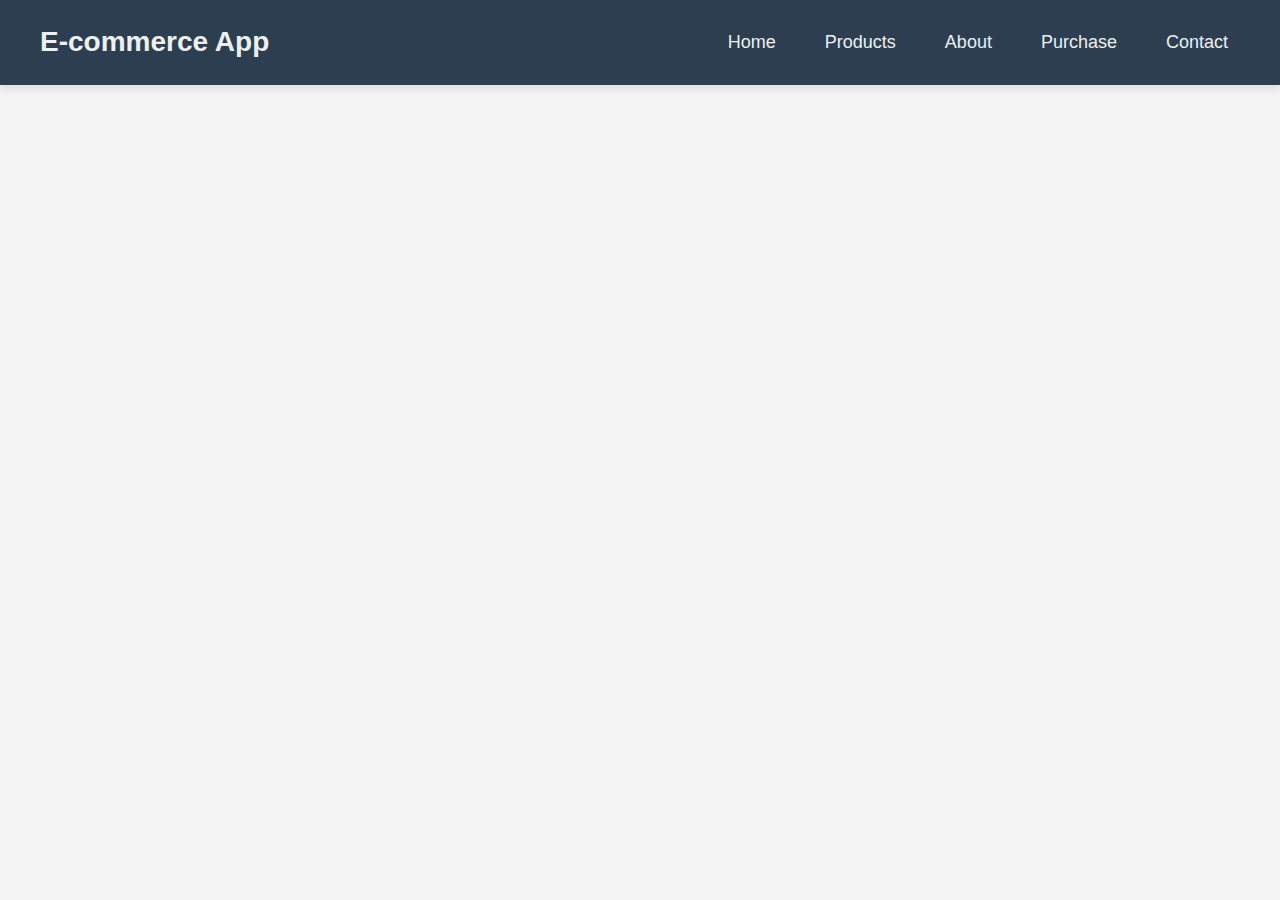
<file: index.html>
<!DOCTYPE html>
<html lang="en">
<head>
  <meta charset="UTF-8" />
  <meta name="viewport" content="width=device-width, initial-scale=1.0"/>
  <title>E-commerce App</title>
  <link rel="stylesheet" href="./style.css" />
</head>
<body>
  <div class="navbar">
    <h1>E-commerce App</h1>
    <nav>
      <div>Home</div>
      <div>Products</div>
      <div>About</div>
      <div>Purchase</div>
      <div>Contact</div>
    </nav>
  </div>

  <div class="align">
    <div id="container" style="display: flex; flex-wrap: wrap;"></div>
  </div>

  <script src="./fetch.js"></script>
</body>
</html>
</file>
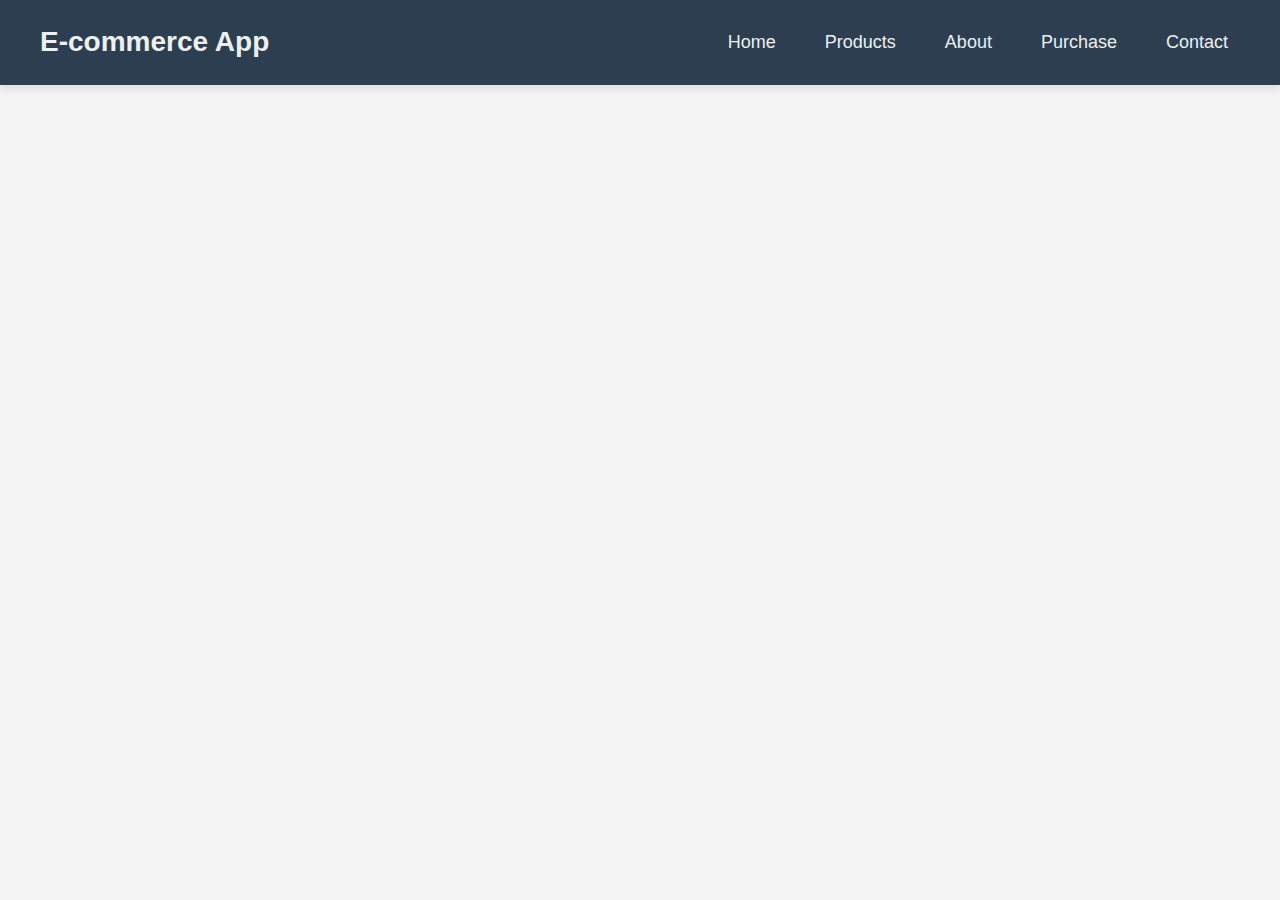
<file: AddTo.html>
<!DOCTYPE html>
<html lang="en">
<head>
  <meta charset="UTF-8" />
  <meta name="viewport" content="width=device-width, initial-scale=1.0"/>
  <title>Add to Cart</title>
  <link rel="stylesheet" href="./style.css" />
</head>
<body>
  <div class="navbar">
    <h1>E-commerce App</h1>
    <nav>
      <div>Home</div>
      <div>Products</div>
      <div>About</div>
      <div>Purchase</div>
      <div>Contact</div>
    </nav>
  </div>

  <div class="space">
    <div id="container2" style="display: flex; flex-wrap: wrap;"></div>
    <hr />
    <div id="totalPrice" style="text-align:center; font-size: 24px; margin: 20px;"></div>
  </div>

  <script src="./add.js"></script>
</body>
</html>
</file>
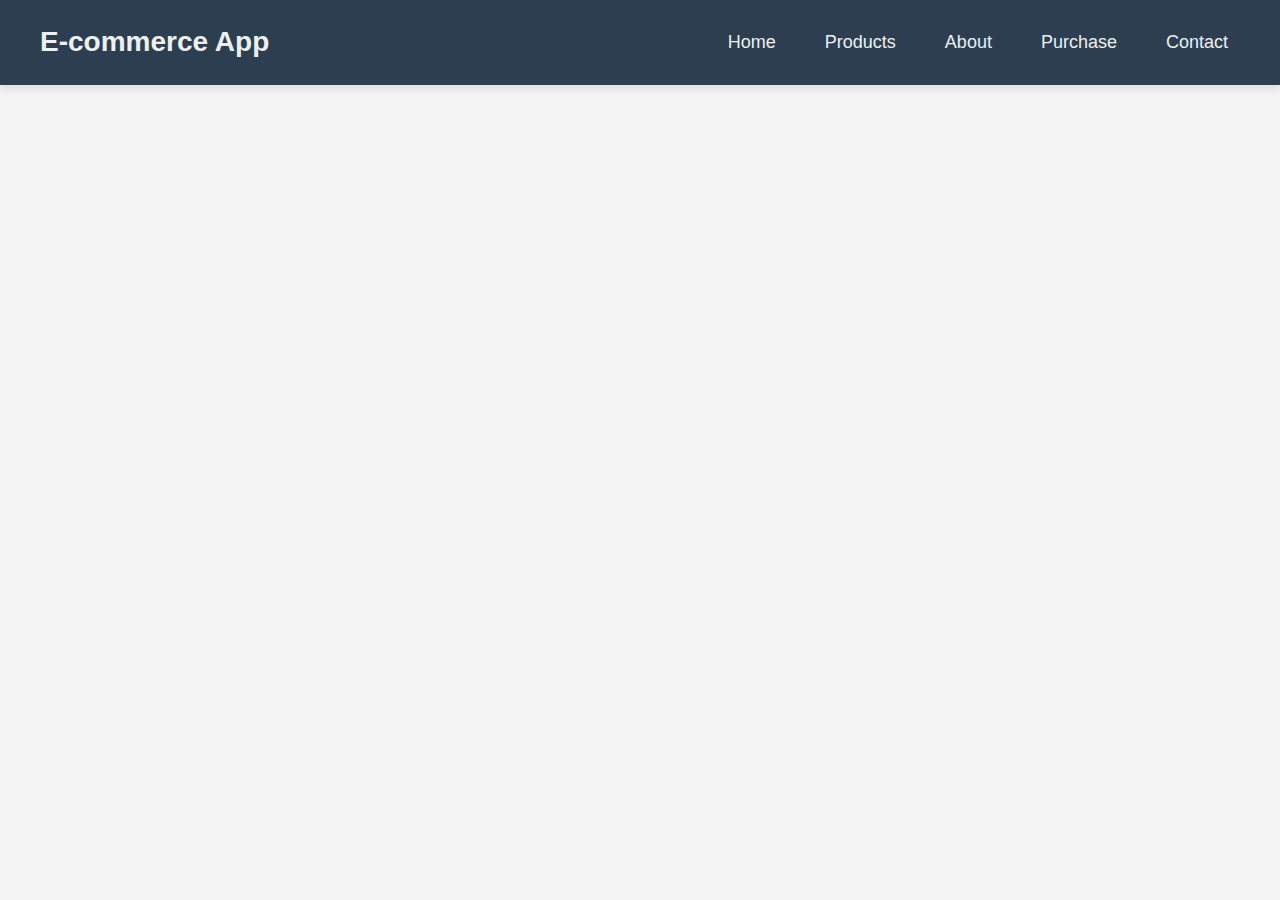
<file: details.html>
<!DOCTYPE html>
<html lang="en">
<head>
  <meta charset="UTF-8" />
  <meta name="viewport" content="width=device-width, initial-scale=1.0"/>
  <title>Product Details</title>
  <link rel="stylesheet" href="./style.css" />
</head>
<body>
  <div class="navbar">
    <h1>E-commerce App</h1>
    <nav>
      <div>Home</div>
      <div>Products</div>
      <div>About</div>
      <div>Purchase</div>
      <div>Contact</div>
    </nav>
  </div>

  <div class="space">
    <div id="container2" style="display: flex; flex-wrap: wrap;"></div>
  </div>

  <script src="./details.js"></script>
</body>
</html>
</file>
<file: style.css>
* {
  margin: 0;
  padding: 0;
  box-sizing: border-box;
}

body {
  font-family: 'Segoe UI', Tahoma, Geneva, Verdana, sans-serif;
  background-color: #f4f4f4;
  color: #222;
  line-height: 1.6;
}

.navbar {
  display: flex;
  justify-content: space-between;
  align-items: center;
  background-color: #2c3e50;
  padding: 20px 40px;
  color: #ecf0f1;
  box-shadow: 0 4px 8px rgba(0,0,0,0.1);
}

.navbar h1 {
  font-size: 28px;
  font-weight: 600;
}

nav {
  display: flex;
  gap: 25px;
}

nav div {
  font-size: 18px;
  cursor: pointer;
  padding: 6px 12px;
  border-radius: 6px;
  transition: background 0.3s ease, color 0.3s ease;
}

nav div:hover {
  background-color: #ecf0f1;
  color: #2c3e50;
}

#container, #container2 {
  display: flex;
  flex-wrap: wrap;
  justify-content: center;
  gap: 24px;
  padding: 40px 30px;
}

.card {
  background-color: #fff;
  border-radius: 12px;
  width: 320px;
  padding: 20px;
  box-shadow: 0 6px 16px rgba(0, 0, 0, 0.07);
  transition: transform 0.25s ease, box-shadow 0.25s ease;
}

.card:hover {
  transform: translateY(-5px);
  box-shadow: 0 10px 20px rgba(0,0,0,0.15);
}

.card img {
  width: 100%;
  height: 230px;
  object-fit: contain;
  margin-bottom: 15px;
  border-radius: 8px;
}

.card h2 {
  font-size: 20px;
  color: #2c3e50;
  margin-bottom: 10px;
}

.card p {
  font-size: 14px;
  color: #555;
  margin-bottom: 8px;
}

.cart-container {
  display: flex;
  justify-content: space-between;
  padding: 40px;
  flex-wrap: wrap;
  gap: 40px;
}

.cart-items {
  flex: 1.5;
  display: flex;
  flex-wrap: wrap;
  gap: 20px;
}

.billing-summary {
  flex: 1;
  background-color: #fff;
  padding: 30px;
  border-radius: 12px;
  box-shadow: 0 6px 16px rgba(0,0,0,0.1);
  min-width: 300px;
  height: fit-content;
}

.billing-summary h2 {
  font-size: 24px;
  margin-bottom: 20px;
  color: #2c3e50;
  text-align: center;
}

.billing-summary #totalPrice {
  font-size: 20px;
  color: #27ae60;
  text-align: center;
  margin-bottom: 20px;
}

.billing-summary form {
  display: flex;
  flex-direction: column;
  gap: 15px;
}

.billing-summary input {
  padding: 12px;
  border-radius: 6px;
  border: 1px solid #ccc;
  font-size: 16px;
  transition: border-color 0.2s ease;
}

.billing-summary input:focus {
  border-color: #3498db;
  outline: none;
}

button, .billing-summary button {
  padding: 12px 20px;
  font-size: 16px;
  border: none;
  border-radius: 6px;
  background-color: #27ae60;
  color: #fff;
  cursor: pointer;
  transition: background-color 0.3s ease;
}

button:hover, .billing-summary button:hover {
  background-color: #219150;
}

.remove-btn {
  background-color: #e74c3c;
  margin-top: 10px;
  font-size: 14px;
  padding: 8px 16px;
}

.remove-btn:hover {
  background-color: #c0392b;
}

#container1 {
  display: flex;
  justify-content: center;
  align-items: flex-start;
  gap: 50px;
  margin: 40px;
  flex-wrap: wrap;
}

#productDetails {
  display: flex;
  flex-direction: column;
  gap: 10px;
  font-size: 18px;
  max-width: 500px;
}

#productDetails div {
  margin-bottom: 6px;
}

#buy {
  background-color: #2980b9;
}

#buy:hover {
  background-color: #1f6391;
}

#add {
  background-color: #d35400;
}

#add:hover {
  background-color: #a84300;
}

@media screen and (max-width: 992px) {
  .cart-container {
    flex-direction: column;
  }

  .cart-items, .billing-summary {
    width: 100%;
  }

  .billing-summary {
    margin-top: 30px;
  }

  nav {
    flex-wrap: wrap;
    gap: 12px;
  }

  .card {
    width: 90%;
  }
}
</file>
